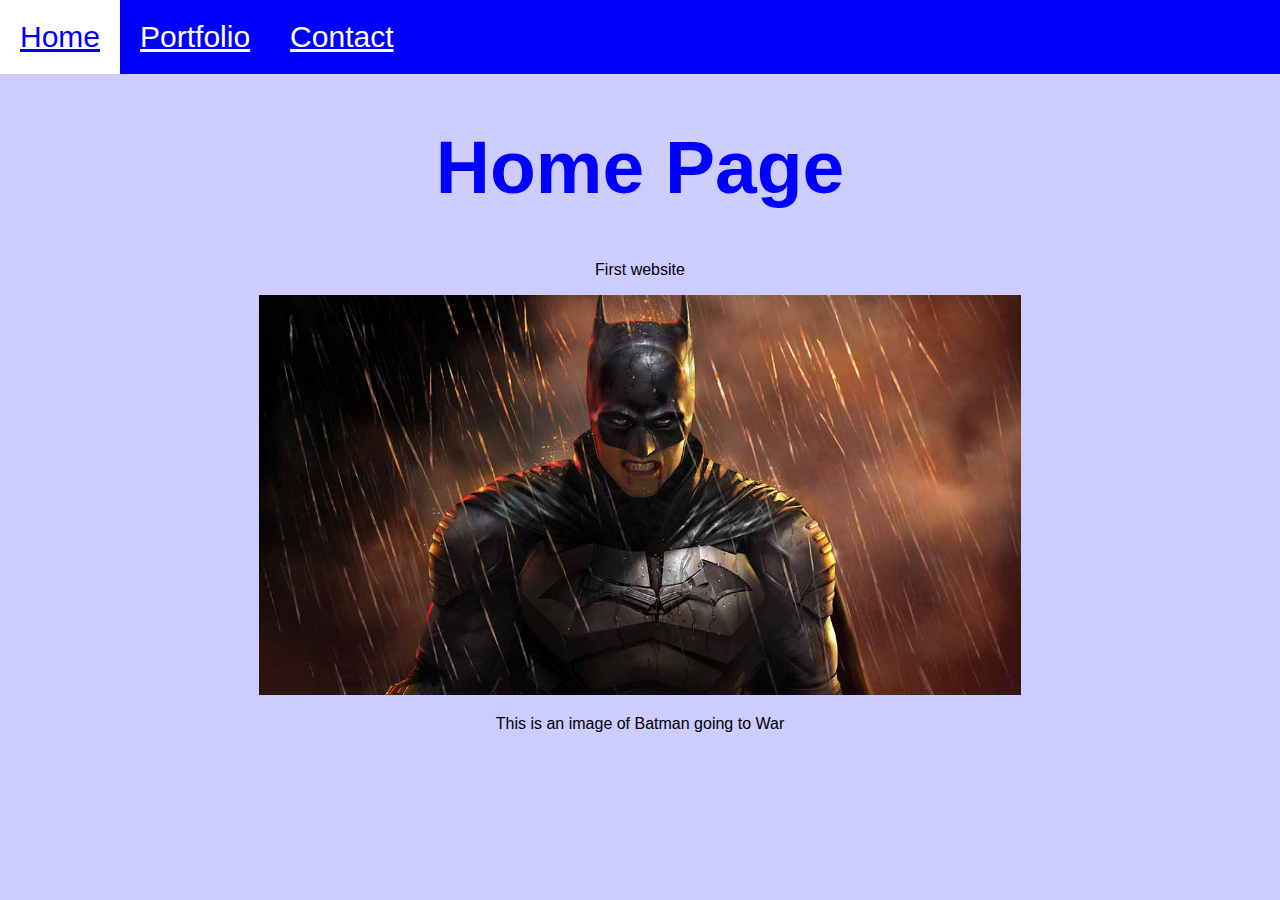
<file: Index.html>
<!DOCTYPE html>
<html>
	<head> 	
		<meta charset="utf-8">
	<meta name="viewport" content="width=device-width, initial-scale=1">
		<title>GOHTHAM CITY</title>
		<link rel="stylesheet" type="text/css" href="style.css">
	</head>


	<body>
		<nav>
			<ul>
				<li><a href="index.html">Home</a></li>
				<li><a href="Portfolio.html">Portfolio</a></li>
				<li><a href="Contact.html">Contact</a></li>
			</ul>
		</nav>
		<center>
		<h1>Home Page</h1>
		<h6></h6>
		<p>First website</p>
          <img src="media/Batman.jpeg"height="400" alt="This is an image of the website maker">
          <p>This is an image of Batman going to War<p>
         </center>
	</body>















</html>
</file>
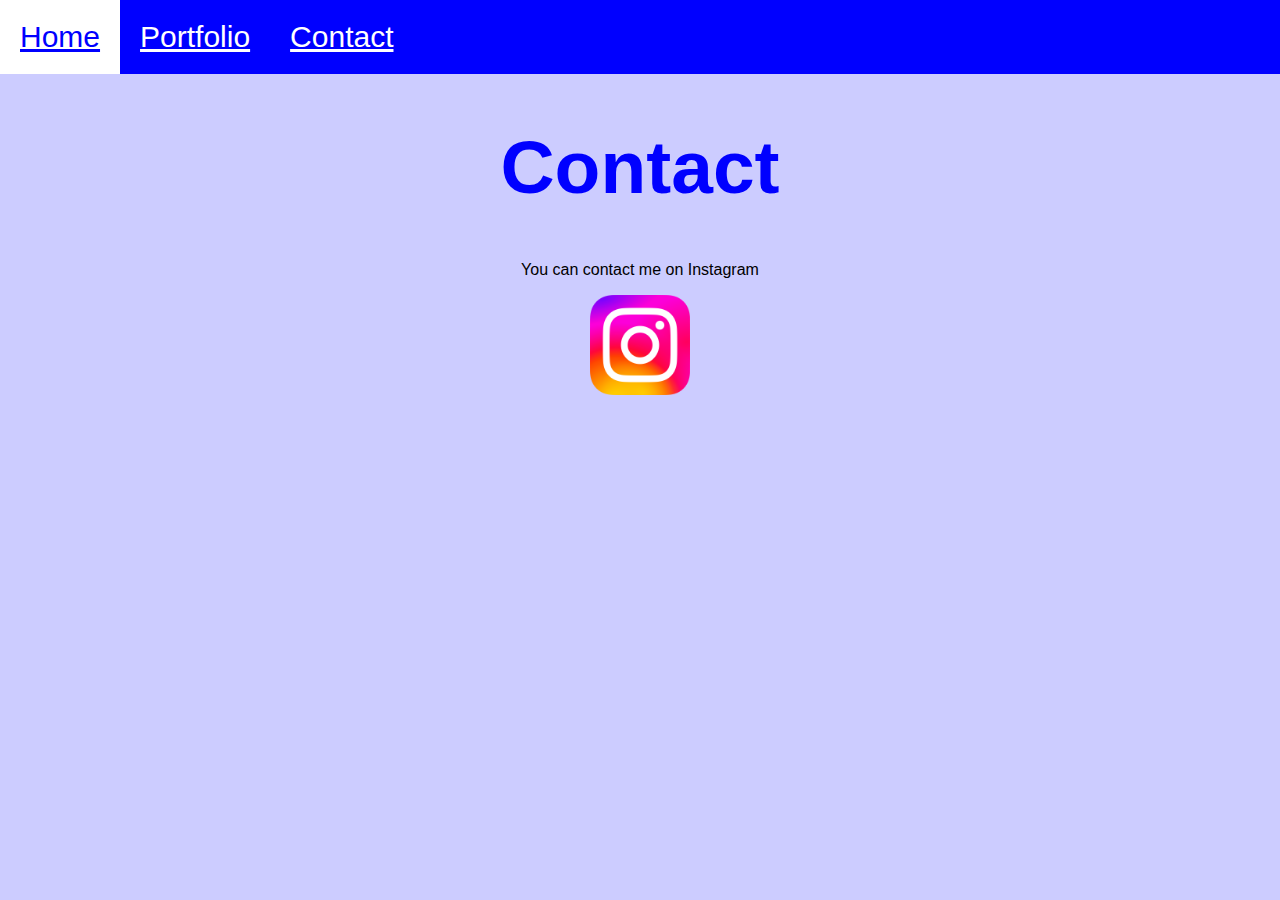
<file: Contact.html>
<!DOCTYPE html>
<html>
<head>
	<meta charset="utf-8">
	<meta name="viewport" content="width=device-width, initial-scale=1">
	<title>Contact</title>
	<link rel="stylesheet" type="text/css" href="style.css">

</head>
<body>
			<nav>
			<ul>
				<li><a href="index.html">Home</a></li>
				<li><a href="Portfolio.html">Portfolio</a></li>
				<li><a href="Contact.html">Contact</a></li>
			</ul>
		</nav>
				<center>

	<h1>Contact</h1>
	<p>You can contact me on Instagram</p>
<a href="https://www.instagram.com/adotsonly?utm_source=ig_web_button_share_sheet&igsh=ZDNlZDc0MzIxNw==" target="_blank">	<img src="media/Instagram_jpg.png" height="100" class="social"><a/>
</center>

</body>
</html>
</file>
<file: style.css>
h1{
	color: blue;
	font-size: 75px;
	text-align: center;
}

body{
	background-color: #ccccff;
	font-family: sans-serif;
    margin: 0;
}

ul{
	list-style-type: none;
	margin: 0;
	padding: 0;
	overflow: hidden;
	position: relative;
	top: 0;
	background-color: blue;
}

li{
	float: left;
}

li a{
	float: left;
	text-align: center;
	padding: 20px;
	color: white;
	font-size: 30px;
}

li a:hover{
	color: blue;
	background-color: white;
}

img.social:hover{
	opacity: .50;
}

div.section{
     display: block;
     background-color: white;
     padding-top: 10px;
     padding-bottom: 10px;
     border: 5px;
     border-color: blue;
     border-style: solid;
}
</file>
